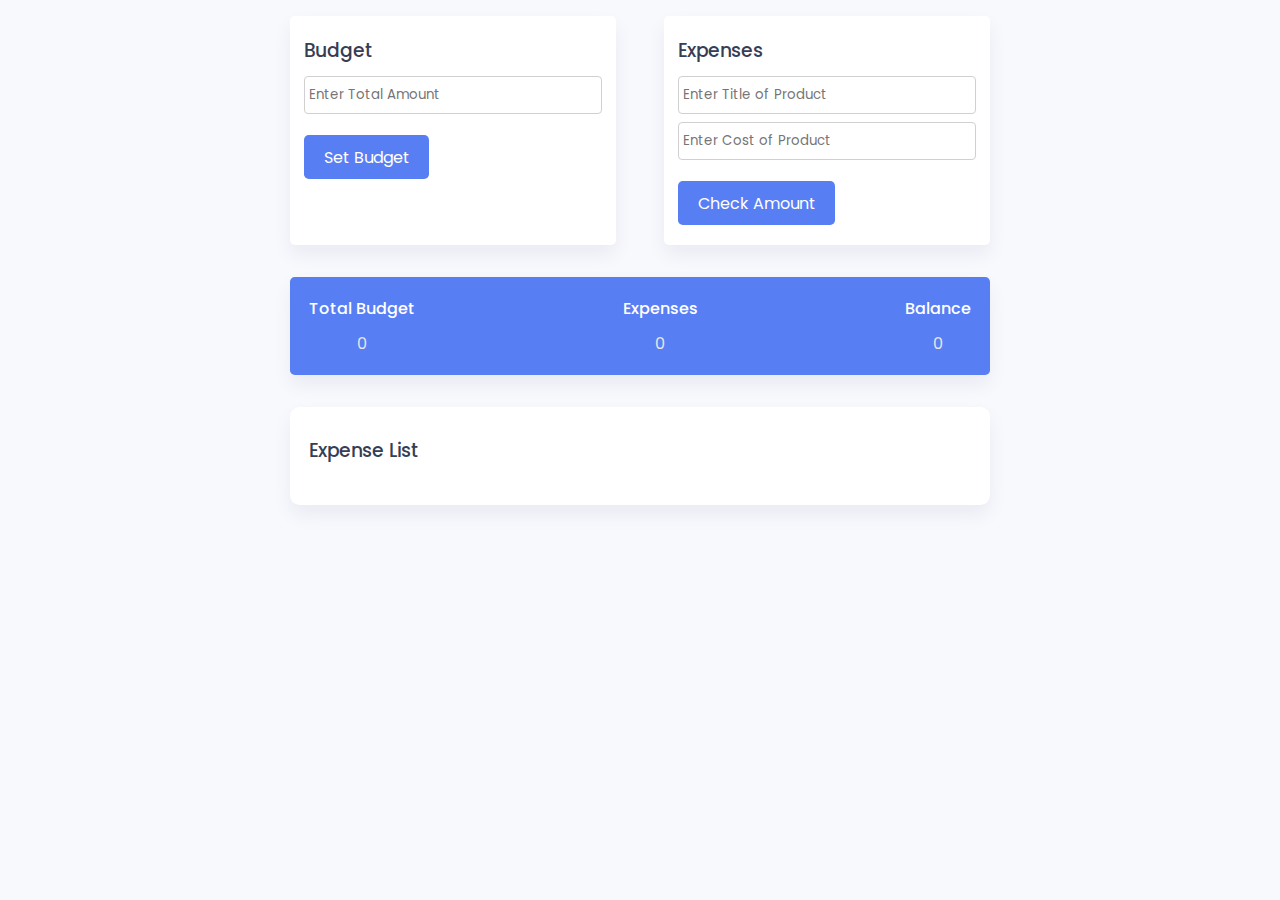
<file: index.html>
<html lang="en">
<head>
    <meta charset="UTF-8">
    <meta name="viewport" content="width=device-width, initial-scale=1.0">
    <title>Budget Tracker App</title>
    <!--Font Awesome Icons-->
    <link rel="stylesheet" href="https://cdnjs.cloudflare.com/ajax/libs/font-awesome/6.7.1/css/all.min.css"/>

    <!--Google Fonts-->
    <link href="https://fonts.googleapis.com/css2?family=Poppins:wght@400;500&display=swap" rel="stylesheet"/>

    <link rel="stylesheet" href="style.css"/>
</head>

<body>
    <div class="wrapper">
        <div class="container">
            <div class="sub-container">
                <!--Budget-->
                <div class="total-amount-container">
                    <h3>Budget</h3>
                    <p class="hide error" id="budget-error">Value cannot be empty or negative</p>
                    <input type="number" id="total-amount" placeholder="Enter Total Amount"/>
                    <button class="submit" id="total-amount-button">Set Budget</button>
                </div>
                <!--Expenditure-->
                <div class="user-amount-container">
                    <h3>Expenses</h3>
                    <p class="hide error" id="product-title-error">Values cannot be empty</p>
                    <input type="text" class="product-title" id="product-title" placeholder="Enter Title of Product"/>
                    <input type="number" id="user-amount" placeholder="Enter Cost of Product"/>
                    <button class="submit" id="check-amount">Check Amount</button>                
                </div>
            </div>
            <!--Output-->
            <div class="output-container flex-space">
                <div>
                    <p>Total Budget</p>
                    <span id="amount">0</span>
                </div>
                <div>
                    <p>Expenses</p>
                    <span id="expenditure-value">0</span>
                </div>
                <div>
                    <p>Balance</p>
                    <span id="balance-amount">0</span>
                </div>
            </div>
        </div>
        <!--List-->
        <div class="list">
            <h3>Expense List</h3>
            <div class="list-container" id="list"></div>
        </div>
        <!--Script-->
        <script src="script.js"></script>
    </div>
</body>
</html>
</file>
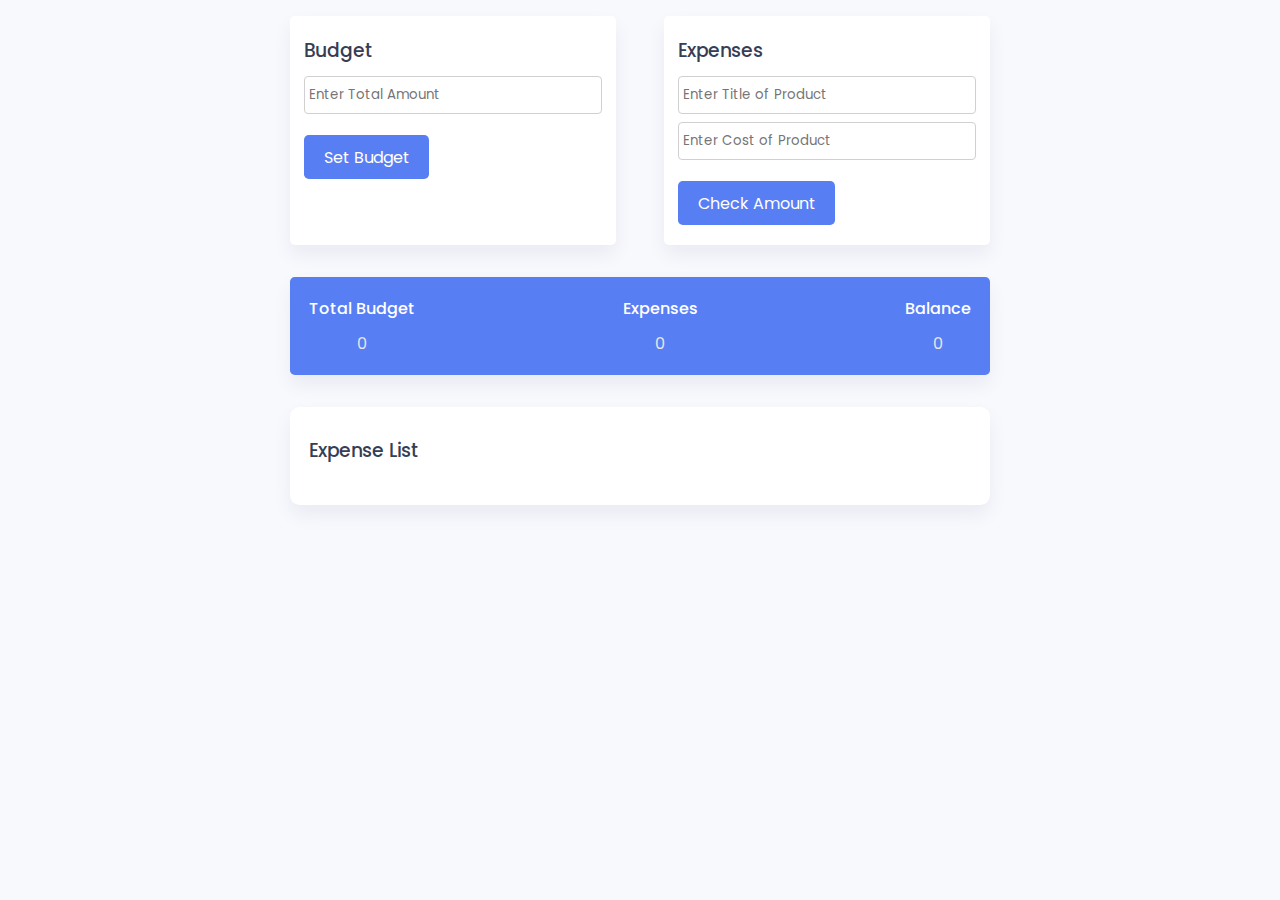
<file: project.html>
<html lang="en">
<head>
    <meta charset="UTF-8">
    <meta name="viewport" content="width=device-width, initial-scale=1.0">
    <title>Budget Tracker App</title>
    <!--Font Awesome Icons-->
    <link rel="stylesheet" href="https://cdnjs.cloudflare.com/ajax/libs/font-awesome/6.7.1/css/all.min.css"/>

    <!--Google Fonts-->
    <link href="https://fonts.googleapis.com/css2?family=Poppins:wght@400;500&display=swap" rel="stylesheet"/>

    <link rel="stylesheet" href="style.css"/>
</head>

<body>
    <div class="wrapper">
        <div class="container">
            <div class="sub-container">
                <!--Budget-->
                <div class="total-amount-container">
                    <h3>Budget</h3>
                    <p class="hide error" id="budget-error">Value cannot be empty or negative</p>
                    <input type="number" id="total-amount" placeholder="Enter Total Amount"/>
                    <button class="submit" id="total-amount-button">Set Budget</button>
                </div>
                <!--Expenditure-->
                <div class="user-amount-container">
                    <h3>Expenses</h3>
                    <p class="hide error" id="product-title-error">Values cannot be empty</p>
                    <input type="text" class="product-title" id="product-title" placeholder="Enter Title of Product"/>
                    <input type="number" id="user-amount" placeholder="Enter Cost of Product"/>
                    <button class="submit" id="check-amount">Check Amount</button>                
                </div>
            </div>
            <!--Output-->
            <div class="output-container flex-space">
                <div>
                    <p>Total Budget</p>
                    <span id="amount">0</span>
                </div>
                <div>
                    <p>Expenses</p>
                    <span id="expenditure-value">0</span>
                </div>
                <div>
                    <p>Balance</p>
                    <span id="balance-amount">0</span>
                </div>
            </div>
        </div>
        <!--List-->
        <div class="list">
            <h3>Expense List</h3>
            <div class="list-container" id="list"></div>
        </div>
        <!--Script-->
        <script src="script.js"></script>
    </div>
</body>
</html>
</file>
<file: style.css>
* {
    padding: 0;
    margin: 0;
    box-sizing: border-box;
    font-family: "Poppins", sans-serif;    
}
body{
    background-color: #f7f9fd;
}
.wrapper {
    width: 90%;
    font-size: 16px;
    max-width: 43.75em;
    margin: 1em auto;
}
.container {
    width: 100%;
}
.sub-container {
    width: 100%;
    display: grid;
    grid-template-columns: 1fr 1fr;
    gap: 3em;
}
.flex {
    display: flex;
    align-items: center;
}
.flex-space {
    display: flex;
    justify-content: space-between;
    align-items: center;
}
.wrapper h3 {
    color: #363d55;
    font-weight: 500;
    margin-bottom: 0.6em;
}
.container input {
    display: block;
    width: 100%;
    padding: 0.6em 0.3em;
    border: 1px solid #d0d0d0;
    border-radius: 0.3em;
    color: #414a67;
    outline: none;
    font-weight: 400;
    margin-bottom: 0.6em;
}
.container input:focus {
    border-color: #587ef4;
}
.total-amount-container,
.user-amount-container {
    background-color: #ffffff;
    padding: 1.25em 0.9em;
    border-radius: 0.3em;
    box-shadow: 0 0.6em 1.2em rgba(28, 0, 80, 0.06);
}
.output-container {
    background-color: #587ef4;
    color: #ffffff;
    border-radius: 0.3em;
    box-shadow: 0 0.6em 1.2em rgba(28, 0, 80, 0.06);
    font-weight: 500;
    margin: 2em 0;
    padding: 1.2em;
}
.output-container p {
    font-weight: 500;
    margin-bottom: 0.6em;
}
.output-container span {
    display: block;
    text-align: center;
    font-weight: 400;
    color: #e5e5e5;
}
.submit {
    font-size: 1em;
    margin-top: 0.8em;
    background-color: #587ef4;
    border: none;
    outline: none;
    color: #ffffff;
    padding: 0.6em 1.2em;
    border-radius: 0.3em;
    cursor: pointer;
}
.list {
    background-color: #ffffff;
    padding: 1.8em 1.2em;
    box-shadow: 0 0.6em 1.2em rgba(28, 0, 80, 0.06);
    border-radius: 0.6em;
}
.sublist-content {
    width: 100%;
    border-left: 0.3em solid #587ef4;
    margin-bottom: 0.6em;
    padding: 0.5em 0;
}
.product {
    font-weight: 500;
    margin-left: 1.5em;
    color: #363d55;
}
.amount {
    color: #414a67;
    margin-left: 20%;
}
.icons-container {
    width: 5em;
    margin: 1.2em;
    align-items: center;
}
.product-title {
    margin-bottom: 1em;
}
.hide {
    display: none;
}
.error {
    color: #ff465a;
}
.edit {
    margin-left: auto;
}
.edit,
.delete {
    background: transparent;
    cursor: pointer;
    margin-right: 1.5em;
    border: none;
    color: #587ef4;
}
@media screen and (max-width:600px) {
    .wrapper {
        font-size: 14px;
    }
    .sub-container {
        grid-template-columns: 1fr;
    }
}
</file>
